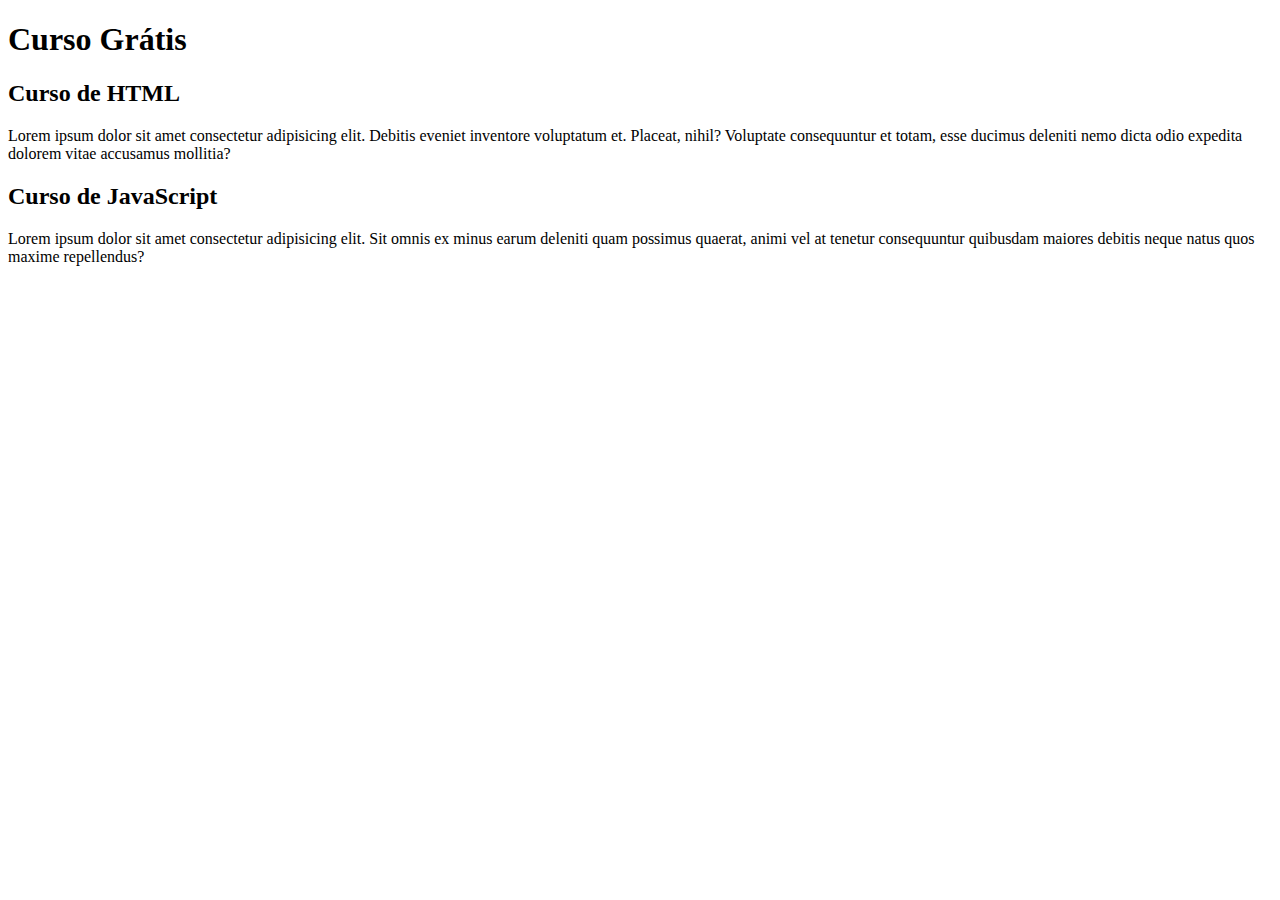
<file: index.html>
<!DOCTYPE html>
<html lang="pt-br">

<head>
    <meta charset="UTF-8">
    <meta name="viewport" content="width=device-width, initial-scale = 1.0">
    <title>Curso em Vídeo</title>
</head>

<body>
    <main>
        <header>
            <h1> Curso Grátis</h1>
        </header>
        <article>
            <h2>Curso de HTML</h2>
            <p>Lorem ipsum dolor sit amet consectetur adipisicing elit. Debitis eveniet inventore voluptatum et. Placeat, nihil? Voluptate consequuntur et totam, esse ducimus deleniti nemo dicta odio expedita dolorem vitae accusamus mollitia?</p>
        </article>
        <article>
            <h2>Curso de JavaScript</h2>
            <p>Lorem ipsum dolor sit amet consectetur adipisicing elit. Sit omnis ex minus earum deleniti quam possimus quaerat, animi vel at tenetur consequuntur quibusdam maiores debitis neque natus quos maxime repellendus?</p>
        </article>
    </main>
</body>

</html>
</file>
